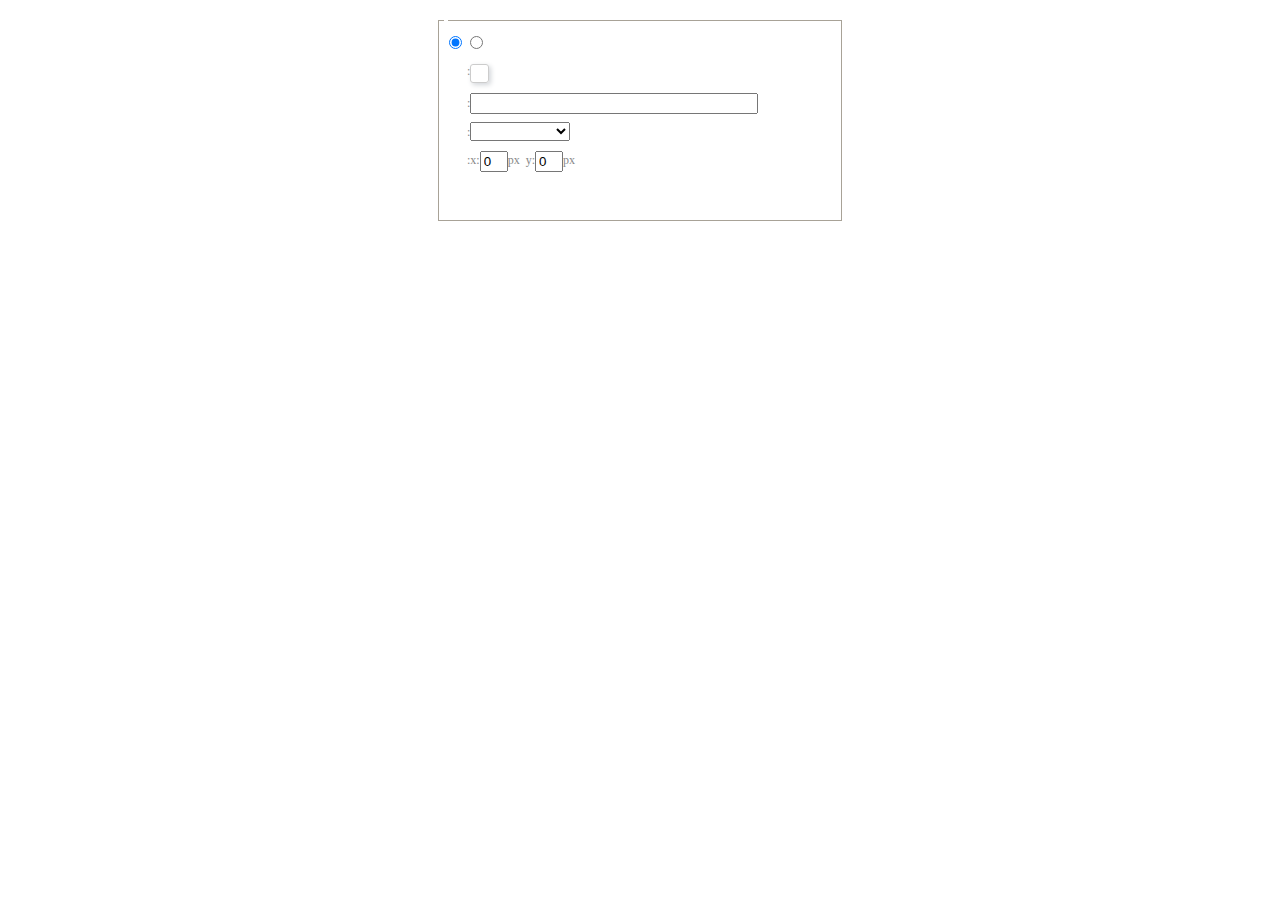
<file: static/ueditor/dialogs/background/background.html>
<!DOCTYPE HTML>
<html>
<head>
    <meta http-equiv="Content-Type" content="text/html;charset=utf-8"/>
    <script type="text/javascript" src="../internal.js"></script>
    <link rel="stylesheet" type="text/css" href="background.css">
</head>
<body>
    <div id="bg_container" class="wrapper">
        <div id="tabHeads" class="tabhead">
            <span class="focus" data-content-id="normal"><var id="lang_background_normal"></var></span>
            <span class="" data-content-id="imgManager"><var id="lang_background_local"></var></span>
        </div>
        <div id="tabBodys" class="tabbody">
            <div id="normal" class="panel focus">
                <fieldset class="bgarea">
                    <legend><var id="lang_background_set"></var></legend>
                    <div class="content">
                        <div>
                            <label><input id="nocolorRadio" class="iptradio" type="radio" name="t" value="none" checked="checked"><var id="lang_background_none"></var></label>
                            <label><input id="coloredRadio" class="iptradio" type="radio" name="t" value="color"><var id="lang_background_colored"></var></label>
                        </div>
                        <div class="wrapcolor pl">
                            <div class="color">
                                <var id="lang_background_color"></var>:
                            </div>
                            <div id="colorPicker"></div>
                            <div class="clear"></div>
                        </div>
                        <div class="wrapcolor pl">
                            <label><var id="lang_background_netimg"></var>:</label><input class="txt" type="text" id="url">
                        </div>
                        <div id="alignment" class="alignment">
                            <var id="lang_background_align"></var>:<select id="repeatType">
                                <option value="center"></option>
                                <option value="repeat-x"></option>
                                <option value="repeat-y"></option>
                                <option value="repeat"></option>
                                <option value="self"></option>
                            </select>
                        </div>
                        <div id="custom" >
                            <var id="lang_background_position"></var>:x:<input type="text" size="1" id="x" maxlength="4" value="0">px&nbsp;&nbsp;y:<input type="text" size="1" id="y" maxlength="4" value="0">px
                        </div>
                    </div>
                </fieldset>

            </div>
            <div id="imgManager" class="panel">
                <div id="imageList" style=""></div>
            </div>
        </div>
    </div>
    <script type="text/javascript" src="background.js"></script>
</body>
</html>
</file>
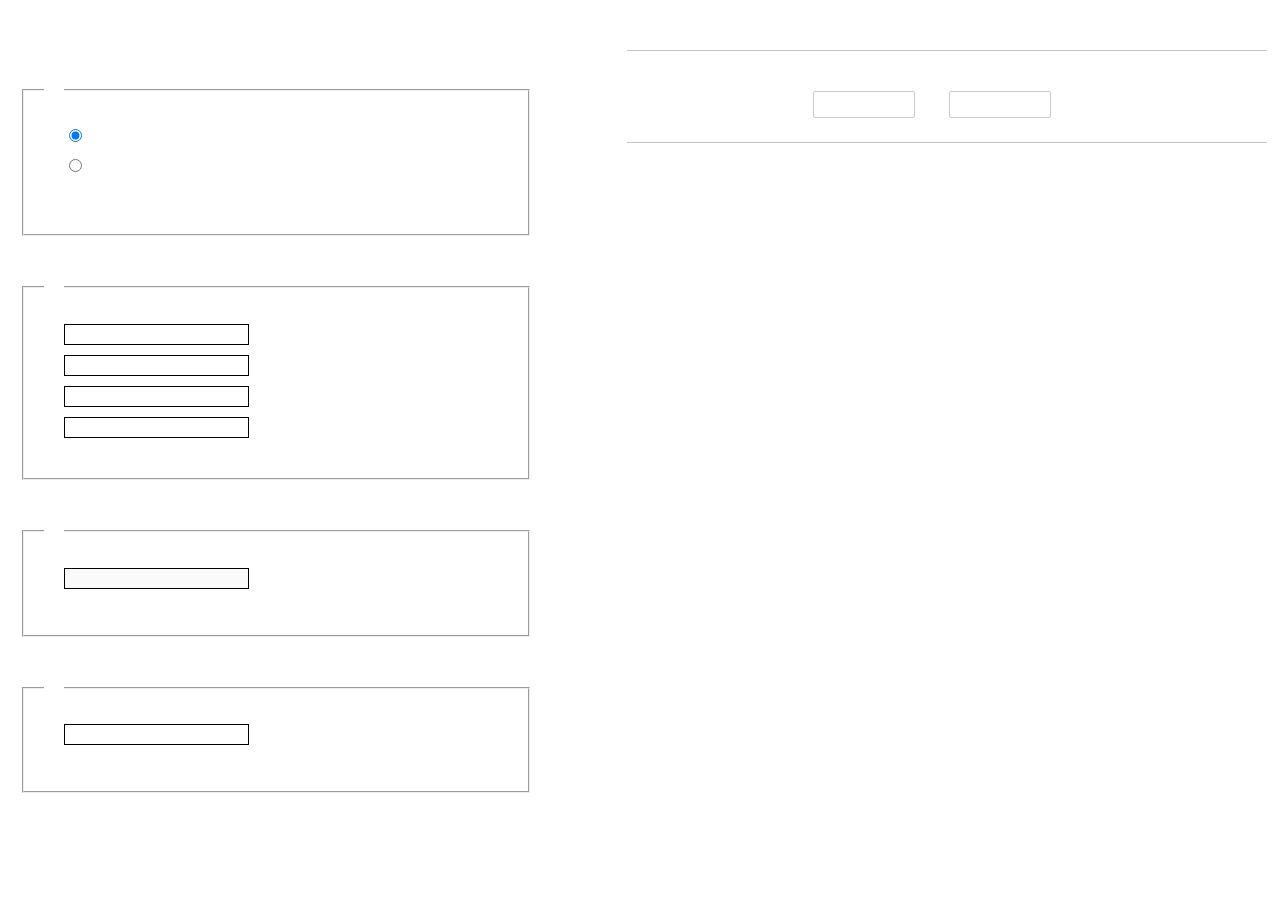
<file: static/ueditor/dialogs/charts/charts.html>
<!DOCTYPE html>
<html>
    <head>
        <title>chart</title>
        <meta chartset="utf-8">
        <link rel="stylesheet" type="text/css" href="charts.css">
        <script type="text/javascript" src="../internal.js"></script>
    </head>
    <body>
        <div class="main">
            <div class="table-view">
                <h3><var id="lang_data_source"></var></h3>
                <div id="tableContainer" class="table-container"></div>
                <h3><var id="lang_chart_format"></var></h3>
                <form name="data-form">
                    <div class="charts-format">
                        <fieldset>
                            <legend><var id="lang_data_align"></var></legend>
                            <div class="format-item-container">
                                <label>
                                    <input type="radio" class="format-ctrl not-pie-item" name="charts-format" value="1" checked="checked">
                                    <var id="lang_chart_align_same"></var>
                                </label>
                                <label>
                                    <input type="radio" class="format-ctrl not-pie-item" name="charts-format" value="-1">
                                    <var id="lang_chart_align_reverse"></var>
                                </label>
                                <br>
                            </div>
                        </fieldset>
                        <fieldset>
                            <legend><var id="lang_chart_title"></var></legend>
                            <div class="format-item-container">
                                <label>
                                    <var id="lang_chart_main_title"></var><input type="text" name="title" class="data-item">
                                </label>
                                <label>
                                    <var id="lang_chart_sub_title"></var><input type="text" name="sub-title" class="data-item not-pie-item">
                                </label>
                                <label>
                                    <var id="lang_chart_x_title"></var><input type="text" name="x-title" class="data-item not-pie-item">
                                </label>
                                <label>
                                    <var id="lang_chart_y_title"></var><input type="text" name="y-title" class="data-item not-pie-item">
                                </label>
                            </div>
                        </fieldset>
                        <fieldset>
                            <legend><var id="lang_chart_tip"></var></legend>
                            <div class="format-item-container">
                                <label>
                                    <var id="lang_cahrt_tip_prefix"></var>
                                    <input type="text" id="tipInput" name="tip" class="data-item" disabled="disabled">
                                </label>
                                <p><var id="lang_cahrt_tip_description"></var></p>
                            </div>
                        </fieldset>
                        <fieldset>
                            <legend><var id="lang_chart_data_unit"></var></legend>
                            <div class="format-item-container">
                                <label><var id="lang_chart_data_unit_title"></var><input type="text" name="unit" class="data-item"></label>
                                <p><var id="lang_chart_data_unit_description"></var></p>
                            </div>
                        </fieldset>
                    </div>
                </form>
            </div>
            <div class="charts-view">
                <div id="chartsContainer" class="charts-container"></div>
                <div id="chartsType" class="charts-type">
                    <h3><var id="lang_chart_type"></var></h3>
                    <div class="scroll-view">
                        <div class="scroll-container">
                            <div id="scrollBed" class="scroll-bed"></div>
                        </div>
                        <div id="buttonContainer" class="button-container">
                            <a href="#" data-title="prev"><var id="lang_prev_btn"></var></a>
                            <a href="#" data-title="next"><var id="lang_next_btn"></var></a>
                        </div>
                    </div>
                </div>
            </div>
        </div>
        <script src="../../third-party/jquery-1.10.2.min.js"></script>
        <script src="../../third-party/highcharts/highcharts.js"></script>
        <script src="chart.config.js"></script>
        <script src="charts.js"></script>
    </body>
</html>
</file>
<file: static/ueditor/dialogs/background/background.css>
.wrapper{ width: 424px;margin: 10px auto; zoom:1;position: relative}
.tabbody{height:225px;}
.tabbody .panel { position: absolute;width:100%; height:100%;background: #fff; display: none;}
.tabbody .focus { display: block;}

body{font-size: 12px;color: #888;overflow: hidden;}
input,label{vertical-align:middle}
.clear{clear: both;}
.pl{padding-left: 18px;padding-left: 23px\9;}

#imageList {width: 420px;height: 215px;margin-top: 10px;overflow: hidden;overflow-y: auto;}
#imageList div {float: left;width: 100px;height: 95px;margin: 5px 10px;}
#imageList img {cursor: pointer;border: 2px solid white;}

.bgarea{margin: 10px;padding: 5px;height: 84%;border: 1px solid #A8A297;}
.content div{margin: 10px 0 10px 5px;}
.content .iptradio{margin: 0px 5px 5px 0px;}
.txt{width:280px;}

.wrapcolor{height: 19px;}
div.color{float: left;margin: 0;}
#colorPicker{width: 17px;height: 17px;border: 1px solid #CCC;display: inline-block;border-radius: 3px;box-shadow: 2px 2px 5px #D3D6DA;margin: 0;float: left;}
div.alignment,#custom{margin-left: 23px;margin-left: 28px\9;}
#custom input{height: 15px;min-height: 15px;width:20px;}
#repeatType{width:100px;}


/* 图片管理样式 */
#imgManager {
    width: 100%;
    height: 225px;
}
#imgManager #imageList{
    width: 100%;
    overflow-x: hidden;
    overflow-y: auto;
}
#imgManager ul {
    display: block;
    list-style: none;
    margin: 0;
    padding: 0;
}
#imgManager li {
    float: left;
    display: block;
    list-style: none;
    padding: 0;
    width: 113px;
    height: 113px;
    margin: 9px 0 0 19px;
    background-color: #eee;
    overflow: hidden;
    cursor: pointer;
    position: relative;
}
#imgManager li.clearFloat {
    float: none;
    clear: both;
    display: block;
    width:0;
    height:0;
    margin: 0;
    padding: 0;
}
#imgManager li img {
    cursor: pointer;
}
#imgManager li .icon {
    cursor: pointer;
    width: 113px;
    height: 113px;
    position: absolute;
    top: 0;
    left: 0;
    z-index: 2;
    border: 0;
    background-repeat: no-repeat;
}
#imgManager li .icon:hover {
    width: 107px;
    height: 107px;
    border: 3px solid #1094fa;
}
#imgManager li.selected .icon {
    background-image: url(images/success.png);
    background-position: 75px 75px;
}
#imgManager li.selected .icon:hover {
    width: 107px;
    height: 107px;
    border: 3px solid #1094fa;
    background-position: 72px 72px;
}
</file>
<file: static/ueditor/dialogs/charts/charts.css>
html, body {
    width: 100%;
    height: 100%;
    margin: 0;
    padding: 0;
    overflow-x: hidden;
}

.main {
    width: 100%;
    overflow: hidden;
}

.table-view {
    height: 100%;
    float: left;
    margin: 20px;
    width: 40%;
}

.table-view .table-container {
    width: 100%;
    margin-bottom: 50px;
    overflow: scroll;
}

.table-view th {
    padding: 5px 10px;
    background-color: #F7F7F7;
}

.table-view td {
    width: 50px;
    text-align: center;
    padding:0;
}

.table-container input {
    width: 40px;
    padding: 5px;
    border: none;
    outline: none;
}

.table-view caption {
    font-size: 18px;
    text-align: left;
}

.charts-view {
    /*margin-left: 49%!important;*/
    width: 50%;
    margin-left: 49%;
    height: 400px;
}

.charts-container {
    border-left: 1px solid #c3c3c3;
}

.charts-format fieldset {
    padding-left: 20px;
    margin-bottom: 50px;
}

.charts-format legend {
    padding-left: 10px;
    padding-right: 10px;
}

.format-item-container {
    padding: 20px;
}

.format-item-container label {
    display: block;
    margin: 10px 0;
}

.charts-format .data-item {
    border: 1px solid black;
    outline: none;
    padding: 2px 3px;
}

/* 图表类型 */

.charts-type {
    margin-top: 50px;
    height: 300px;
}

.scroll-view {
    border: 1px solid #c3c3c3;
    border-left: none;
    border-right: none;
    overflow: hidden;
}

.scroll-container {
    margin: 20px;
    width: 100%;
    overflow: hidden;
}

.scroll-bed {
    width: 10000px;
    _margin-top: 20px;
    -webkit-transition: margin-left .5s ease;
    -moz-transition: margin-left .5s ease;
    transition: margin-left .5s ease;
}

.view-box {
    display: inline-block;
    *display: inline;
    *zoom: 1;
    margin-right: 20px;
    border: 2px solid white;
    line-height: 0;
    overflow: hidden;
    cursor: pointer;
}

.view-box img {
    border: 1px solid #cecece;
}

.view-box.selected {
    border-color: #7274A7;
}

.button-container {
    margin-bottom: 20px;
    text-align: center;
}

.button-container a {
    display: inline-block;
    width: 100px;
    height: 25px;
    line-height: 25px;
    border: 1px solid #c2ccd1;
    margin-right: 30px;
    text-decoration: none;
    color: black;
    -webkit-border-radius: 2px;
    -moz-border-radius: 2px;
    border-radius: 2px;
}

.button-container a:HOVER {
    background: #fcfcfc;
}

.button-container a:ACTIVE {
    border-top-color: #c2ccd1;
    box-shadow:inset 0 5px 4px -4px rgba(49, 49, 64, 0.1);
}

.edui-charts-not-data {
    height: 100px;
    line-height: 100px;
    text-align: center;
}
</file>
